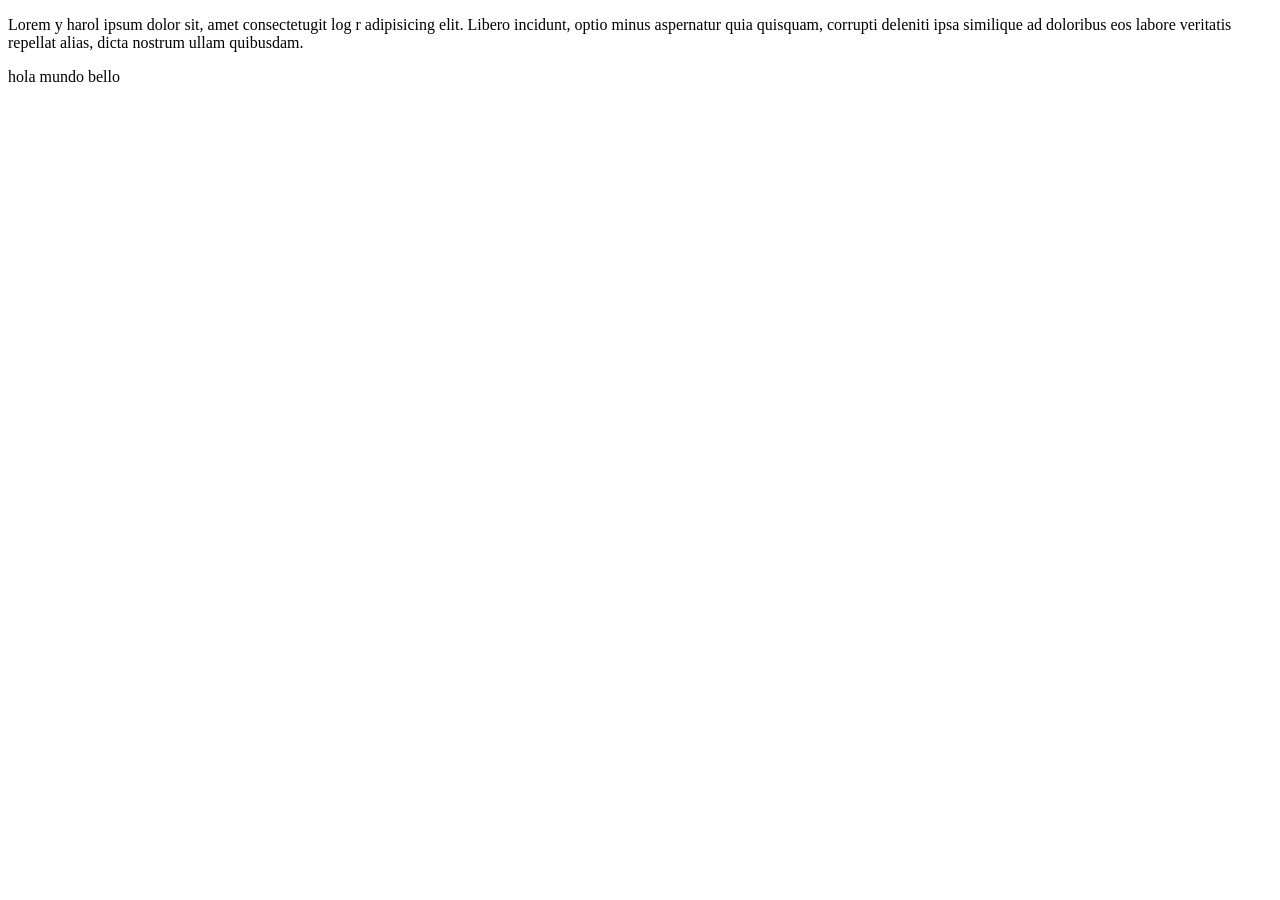
<file: index.html>
<!DOCTYPE html>
<html lang="en" dir="ltr">
  <head>
    <meta charset="utf-8">
    <title>Primera Pagina con Visual hola mundo</title>
  </head>
  <body>
<p>Lorem y harol ipsum dolor sit, amet consectetugit log r adipisicing elit. Libero incidunt, optio minus aspernatur quia quisquam, corrupti deleniti ipsa similique ad doloribus eos labore veritatis repellat alias, dicta nostrum ullam quibusdam.</p>
  <p> hola mundo bello</p>
</body>
</html>
</file>
